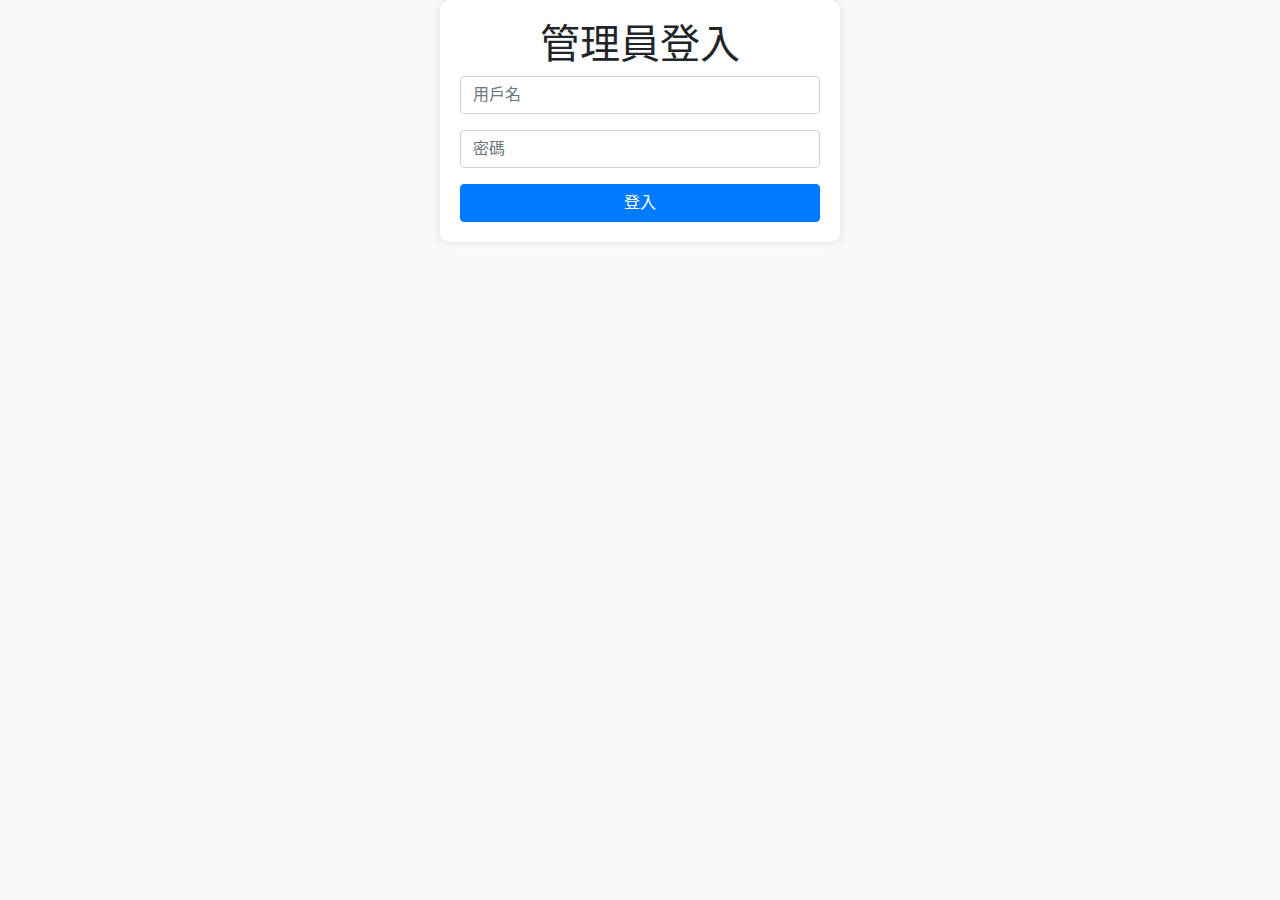
<file: templates/login.html>
<!DOCTYPE html>
<html lang="zh-TW">
<head>
    <meta charset="UTF-8">
    <meta name="viewport" content="width=device-width, initial-scale=1.0">
    <title>登入</title>
    <!-- 引入 Bootstrap CSS -->
    <link rel="stylesheet" href="https://stackpath.bootstrapcdn.com/bootstrap/4.5.2/css/bootstrap.min.css">
    <!-- 引入 Font Awesome -->
    <link rel="stylesheet" href="https://cdnjs.cloudflare.com/ajax/libs/font-awesome/5.15.3/css/all.min.css">
    <style>
        body {
            background-color: #f8f9fa;
        }
        .login-container {
            margin-top: 100px;
            max-width: 400px;
            margin: auto;
            background: white;
            padding: 20px;
            border-radius: 10px;
            box-shadow: 0 0 10px rgba(0, 0, 0, 0.1);
        }
    </style>
</head>
<body>
    <div class="login-container">
        <h1 class="text-center">管理員登入</h1>
        <form method="POST">
            <div class="form-group">
                <input type="text" name="username" class="form-control" placeholder="用戶名" required>
            </div>
            <div class="form-group">
                <input type="password" name="password" class="form-control" placeholder="密碼" required>
            </div>
            <button type="submit" class="btn btn-primary btn-block">登入</button>
        </form>
    </div>
    <!-- 引入 Bootstrap JS -->
    <script src="https://code.jquery.com/jquery-3.5.1.slim.min.js"></script>
    <script src="https://cdn.jsdelivr.net/npm/@popperjs/core@2.11.6/dist/umd/popper.min.js"></script>
    <script src="https://stackpath.bootstrapcdn.com/bootstrap/4.5.2/js/bootstrap.min.js"></script>
</body>
</html>
</file>
